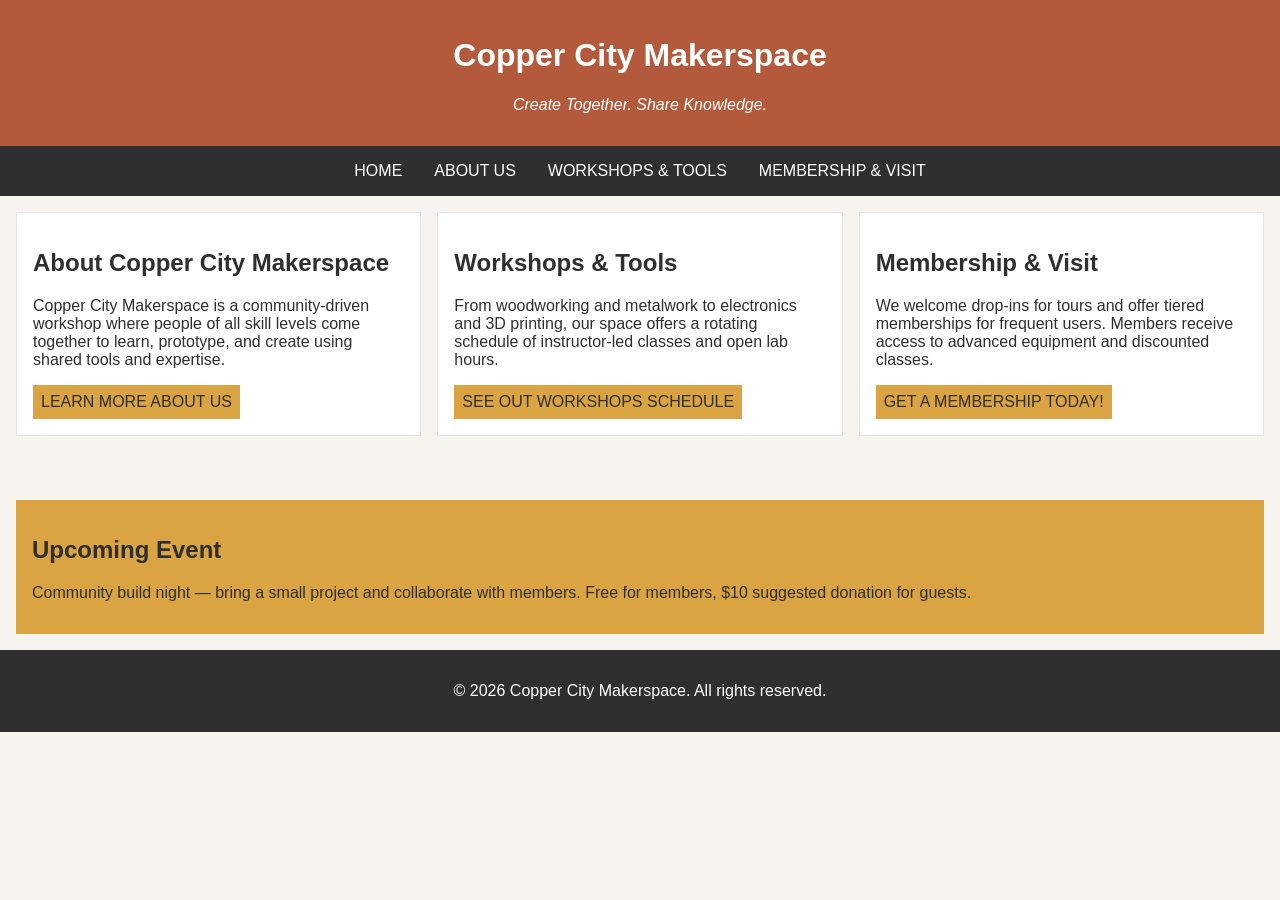
<file: index.html>
<!DOCTYPE html>
<html lang="en">
<head>
    <meta charset="UTF-8">
    <meta name="viewport" content="width=device-width, initial-scale=1.0">
    <link rel="stylesheet" href="styles.css">
    <title>Copper City Makerspace</title>
</head>
<body>
    <header>
        <h1>Copper City Makerspace</h1>
        <p>Create Together. Share Knowledge.</p>
    </header>
    <nav>
        <ul>
            <li><a href="index.html">Home</a></li>
            <li><a href="about.html">About Us</a></li>
            <li><a href="workshops.html">Workshops & Tools</a></li>
            <li><a href="memberships.html">Membership & Visit</a></li>
        </ul>
    </nav>
    <main class="card-row">
        <section id="about">
            <h2>About Copper City Makerspace</h2>
            <p>Copper City Makerspace is a community-driven workshop where people of all skill levels come together to learn, prototype, and create using shared tools and expertise.</p>
            <a href="about.html">Learn more About Us</a>
        </section>
        <section id="workshops">
            <h2>Workshops & Tools</h2>
            <p>From woodworking and metalwork to electronics and 3D printing, our space offers a rotating schedule of instructor-led classes and open lab hours.</p>
            <a href="workshops.html"> See out Workshops Schedule</a>
        </section>
        <section id="memberships">
            <h2>Membership & Visit</h2>
            <p>We welcome drop-ins for tours and offer tiered memberships for frequent users. Members receive access to advanced equipment and discounted classes.</p>
            <a href="memberships.html">Get a Membership Today!</a>
        </section>
    </main>
    <aside>
        <h2>Upcoming Event</h2>
        <p>Community build night — bring a small project and collaborate with members. Free for members, $10 suggested donation for guests.</p>
    </aside>
    <footer>
        <p>&copy; 2026 Copper City Makerspace. All rights reserved.</p>
    </footer>
</body>
</html>
</file>
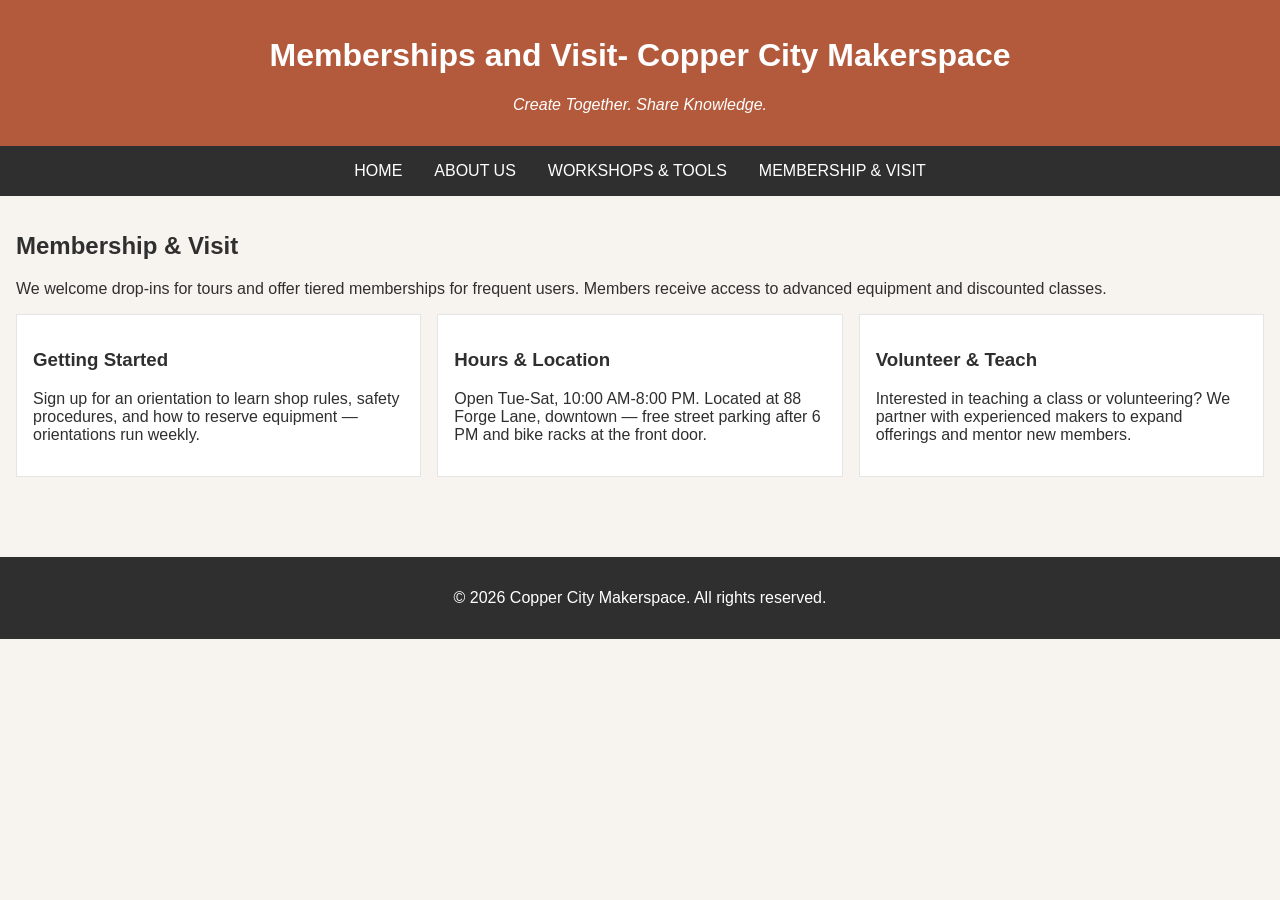
<file: memberships.html>
<!DOCTYPE html>
<html lang="en">
<head>
    <meta charset="UTF-8">
    <meta name="viewport" content="width=device-width, initial-scale=1.0">
    <link rel="stylesheet" href="styles.css">
    <title>Memberships- Copper City Makerspace</title>
</head>
<body>
    <header>
        <h1>Memberships and Visit- Copper City Makerspace</h1>
        <p>Create Together. Share Knowledge.</p>
    </header>
 <nav>
    <ul>
        <li><a href="index.html">Home</a></li>
        <li><a href="about.html">About Us</a></li>
        <li><a href="workshops.html">Workshops & Tools</a></li>
        <li><a href="memberships.html">Membership & Visit</a></li>
    </ul>
</nav>
<main>
     <section id="memberships">
        <h2>Membership & Visit</h2>
        <p>We welcome drop-ins for tours and offer tiered memberships for frequent users. Members receive access to advanced equipment and discounted classes.</p>
        <div class="card-row"> 
            <section>
                <h3>Getting Started</h3>
                <p>Sign up for an orientation to learn shop rules, safety procedures, and how to reserve equipment — orientations run weekly.</p>
            </section>
            <section>
                <h3>Hours & Location</h3>
                <p>Open Tue-Sat, 10:00 AM-8:00 PM. Located at 88 Forge Lane, downtown — free street parking after 6 PM and bike racks at the front door.</p>
            </section>
            <section>
                <h3>Volunteer & Teach</h3>
                <p>Interested in teaching a class or volunteering? We partner with experienced makers to expand offerings and mentor new members.</p>
            </section>
        </div>
    </section>
</main>
<footer>
    <p>&copy; 2026 Copper City Makerspace. All rights reserved.</p>
</footer>
</body>
</html>
</file>
<file: styles.css>
/* =====  CSS by Christina Carrasquilla updated by Marian Gonzales =====  */

/* ===== Color Palette 

Copper:#B35A3C
Charcoal:#2F2F2F
Light Background:#F7F4EF
Card Background:#FFFFFF
Soft Gold:#D9A441
Border:#E5E5E5

===== */

/* ===== GLOBAL (Base) Styles ===== */

body {
    font-family: Arial, sans-serif;
    margin: 0;
    background-color: #F7F4EF;
    color: #2F2F2F;
    display: grid;
    grid-template-columns: 1fr;
}

header {
    background-color: #B35A3C;
    color: white;
    text-align: center;
    padding: 1rem;
}

header img {
    margin-top: 0.5rem;
}
header p {
    font-style:italic;
}
nav {
    background-color: #2F2F2F;
    padding:.5rem;
}

nav ul {
    list-style: none;
    margin: 0;
    padding: 0;
}

nav a {
    color: white;
    text-decoration: none;
    padding: 0.5rem;
    display: inline-block;
    text-transform:uppercase;
}

nav a:hover {
    background-color: #B35A3C;
}

main {
    padding: 1rem;
}

main a {
    background-color: #D9A441;
    color: #2F2F2F;
    text-decoration: none;
    padding: 0.5rem;
    display: inline-block;
    text-transform:uppercase;
}

main a:hover {
    background-color: #B35A3C;
    color: white;
}

section {
    margin-bottom: 2rem;
}


.card-row section {
    background-color: white;
    border: 1px solid #E5E5E5;
    padding: 1rem;
}

img {
    display: block;
    margin-top: 0.5rem;
    max-width: 100%;
}

aside {
    background-color: #D9A441;
    padding: 1rem;
    margin: 1rem;
}

footer {
    background-color: #2F2F2F;
    color: white;
    text-align: center;
    padding: 1rem;
}

/* ====== MEDIA QUERY (MEDIUM) ====== */
@media screen and (min-width:817px) {
    nav ul {
        display: flex;
        justify-content: center;
        gap: 1rem;
    }
    .card-row {
        display: flex;
        gap: 1rem;
    }

    .card-row section {
        width: 30%;
    }
}
</file>
